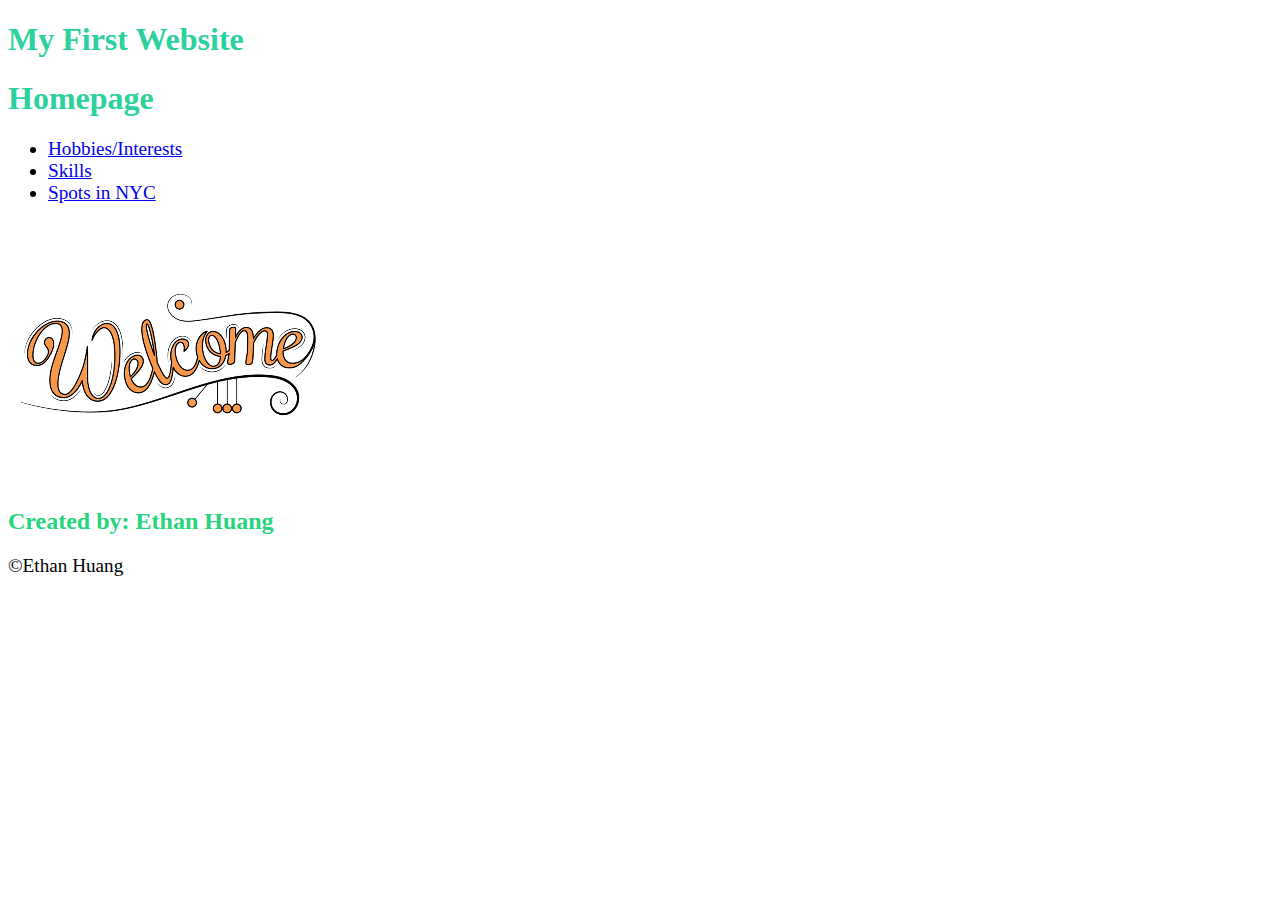
<file: index.html>
<!DOCTYPE html>
<html lang="en">
<head>
    <link rel="stylesheet" href="design.css">
    <meta charset="UTF-8">
    <meta http-equiv="X-UA-Compatible" content="IE=edge">
    <meta name="viewport" content="width=device-width, initial-scale=1.0">
    <title>MyFirstWebsite</title>
</head>
<body>
  <h1>My First Website</h1>
    <h1>Homepage</h1>
    <p>
        <!--Links to Other Pages-->
        <ul><li><a href="favorites.html" title="Favorites" target=""> 
        Hobbies/Interests</a></li>
        <li><a href="skills.html" title="Skills" target=""> 
        Skills</a></li>
        <li><a href="spots.html" title="Spots" target=""> 
        Spots in NYC</a></li></ul>
    </p>  
    <div id="video-container">  
      <video width="320" height="240" autoplay muted>
        <source src="videos/welcome.mp4" type="video/mp4">
      Your browser does not support the video tag.
      </video>
    </div>
    <h2>Created by: Ethan Huang</h2>
    <p>&copy;Ethan Huang</p>
</body>
</html>
</file>
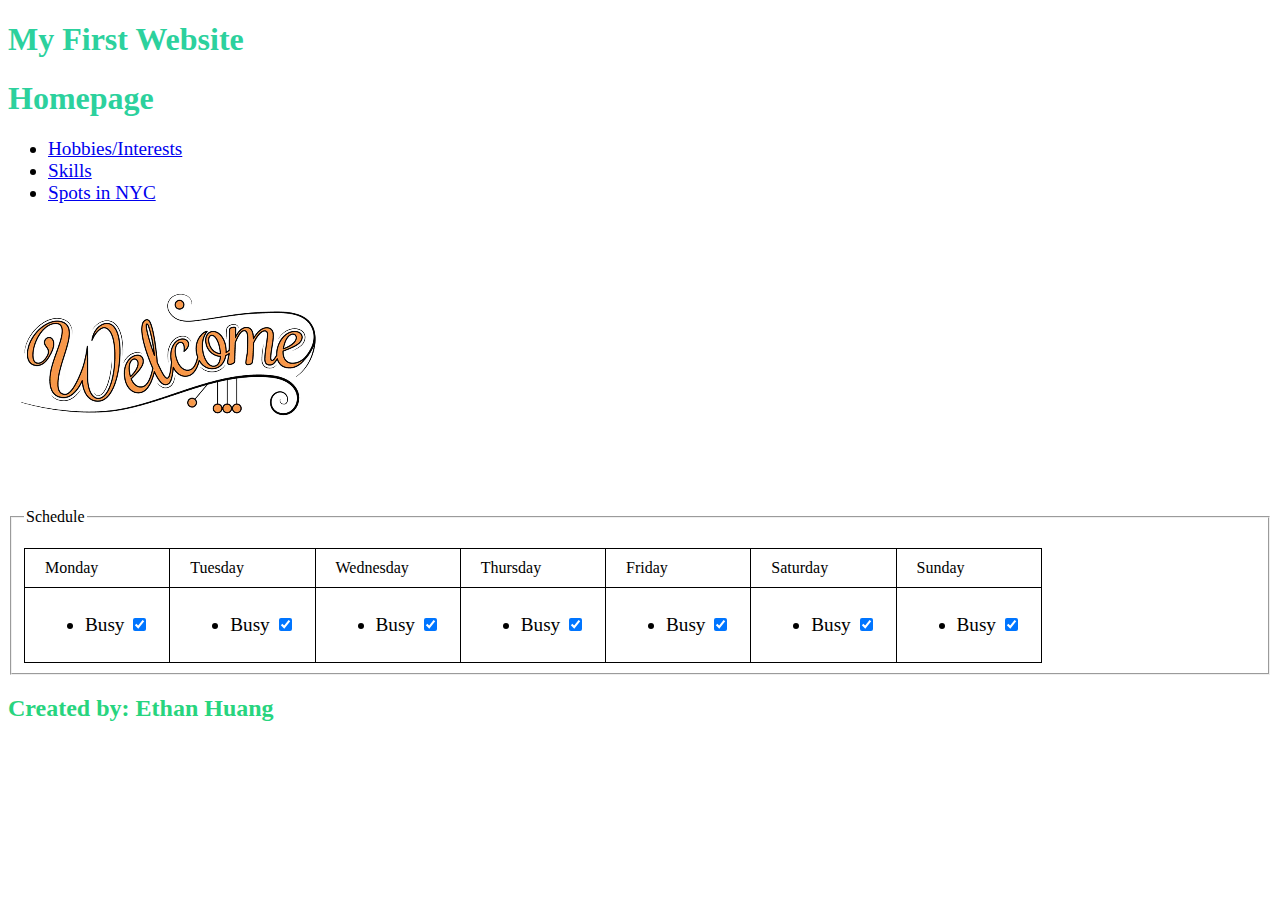
<file: MyFirstWebsite/index.html>
<!DOCTYPE html>
<html lang="en">
<head>
    <link rel="stylesheet" href="design.css">
    <meta charset="UTF-8">
    <meta http-equiv="X-UA-Compatible" content="IE=edge">
    <meta name="viewport" content="width=device-width, initial-scale=1.0">
    <title>MyFirstWebsite</title>
</head>
<body>
  <h1>My First Website</h1>
    <h1>Homepage</h1>
    <p>
        <!--Links to Other Pages-->
        <ul><li><a href="favorites.html" title="Favorites" target=""> 
        Hobbies/Interests</a></li>
        <li><a href="skills.html" title="Skills" target=""> 
        Skills</a></li>
        <li><a href="spots.html" title="Spots" target=""> 
        Spots in NYC</a></li></ul>
    </p>  
    <div id="video-container">  
      <video width="320" height="240" autoplay muted>
        <source src="videos/welcome.mp4" type="video/mp4">
      Your browser does not support the video tag.
      </video>
    </div>
      <fieldset>
      <legend>Schedule</legend>
      <table>
        <ul>
        <tr>
          <td>Monday</td>
          <td>Tuesday</td>
          <td>Wednesday</td>
          <td>Thursday</td>
          <td>Friday</td>
          <td>Saturday</td>
          <td>Sunday</td>
        </tr>
        <tr>
            <td><ul>
              <li>
                <label for="Busy">Busy</label>
                <input type="checkbox"  id="Busy"  name="Busy" value="Busy" checked/>
              </li>
            </ul></td>
            <td><ul>
              <li>
                <label for="Busy">Busy</label>
                <input type="checkbox"  id="Busy"  name="Busy" value="Busy" checked/>
              </li>
            </ul></td>
            <td><ul>
              <li>
                <label for="Busy">Busy</label>
                <input type="checkbox"  id="Busy"  name="Busy" value="Busy" checked/>
              </li>
            </ul></td>
            <td><ul>
              <li>
                <label for="Busy">Busy</label>
                <input type="checkbox"  id="Busy"  name="Busy" value="Busy" checked/>
              </li>
            </ul></td>
            <td><ul>
              <li>
                <label for="Busy">Busy</label>
                <input type="checkbox"  id="Busy"  name="Busy" value="Busy" checked/>
              </li>
            </ul></td>
            <td><ul>
              <li>
                <label for="Busy">Busy</label>
                <input type="checkbox"  id="Busy"  name="Busy" value="Busy" checked/>
              </li>
            </ul></td>
            <td><ul>
              <li>
                <label for="Busy">Busy</label>
                <input type="checkbox"  id="Busy"  name="Busy" value="Busy" checked/>
              </li>
            </ul></td>
        </tr>
      </ul>
      </table>
    </fieldset>
    <h2>Created by: Ethan Huang</h2>
</body>
</html>
</file>
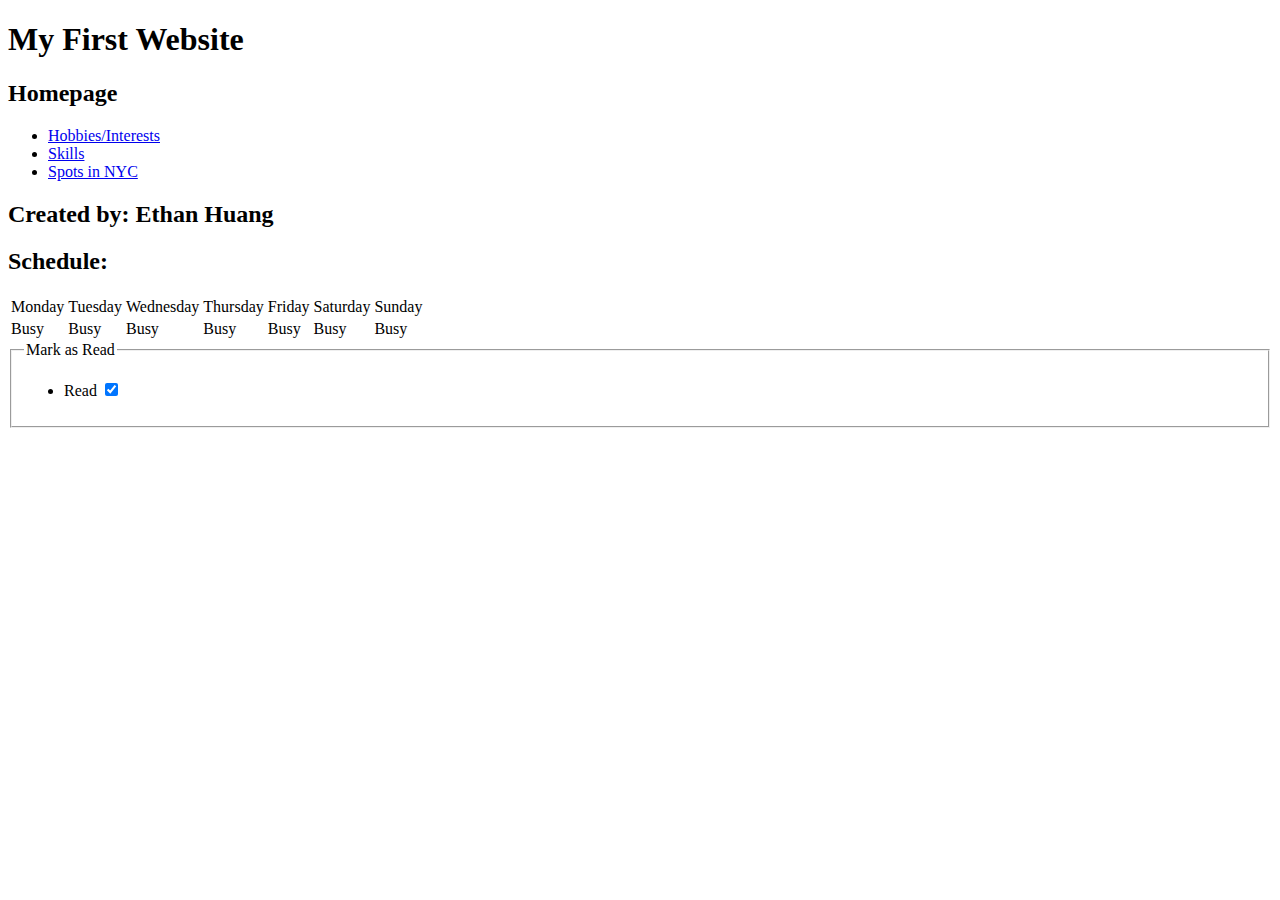
<file: New folder/Web-Dev-main/Web-Dev-main/New folder/index.html>
<!DOCTYPE html>
<html lang="en">
<head>
    <meta charset="UTF-8">
    <meta http-equiv="X-UA-Compatible" content="IE=edge">
    <meta name="viewport" content="width=device-width, initial-scale=1.0">
    <title>MyFirstWebsite</title>
</head>
<body>
    <h1>My First Website</h1>
    <h2>Homepage</h2>
    <p>
        <!--Links to Other Pages-->
        <ul><li><a href="favorites.html" title="Favorites" target=""> 
        Hobbies/Interests</a></li>
        <li><a href="skills.html" title="Skills" target=""> 
        Skills</a></li>
        <li><a href="spots.html" title="Spots" target=""> 
        Spots in NYC</a></li></ul>
    </p>   
    <h2>Created by: Ethan Huang</h2> 
      <h2>Schedule:</h2>
      <table>
        <tr>
          <td>Monday</td>
          <td>Tuesday</td>
          <td>Wednesday</td>
          <td>Thursday</td>
          <td>Friday</td>
          <td>Saturday</td>
          <td>Sunday</td>
        </tr>
        <tr>
            <td>Busy</td>
            <td>Busy</td>
            <td>Busy</td>
            <td>Busy</td>
            <td>Busy</td>
            <td>Busy</td>
            <td>Busy</td>
        </tr>
      </table>
      <fieldset>
        <legend>Mark as Read</legend>
        <ul>
          <li>
            <label for="Read">Read</label>
            <input type="checkbox"  id="Read"  name="Read" value="Read" checked />
          </li>
        </ul>
      </fieldset>
</body>
</html>
</file>
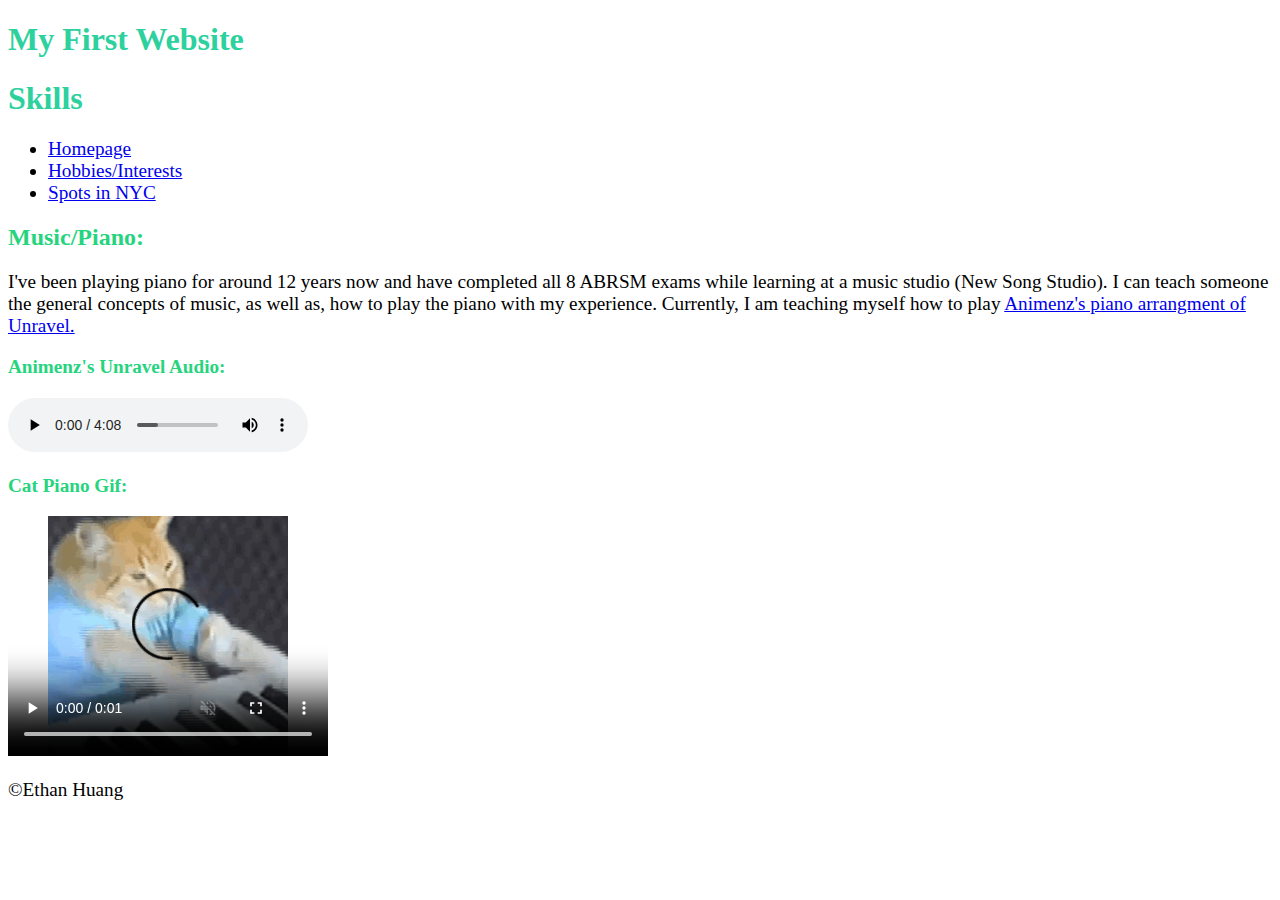
<file: skills.html>
<!DOCTYPE html>
<html lang="en">
<head>
    <link rel="stylesheet" href="design.css">
    <meta charset="UTF-8">
    <meta http-equiv="X-UA-Compatible" content="IE=edge">
    <meta name="viewport" content="width=device-width, initial-scale=1.0">
    <title>MyFirstWebsite</title>
</head>
<body>
    <h1>My First Website</h1>
    <h1>Skills</h1>
    <p>
        <!--Links to Other Pages-->
        <ul><li><a href="index.html" title="Homepage" target=""> 
        Homepage</a></li>
        <li><a href="favorites.html" title="Favorites" target=""> 
        Hobbies/Interests</a></li>
        <li><a href="spots.html" title="Spots" target=""> 
        Spots in NYC</a></li></ul>
    </p>
    <h2>Music/Piano:</h2>
    <p>
        I've been playing piano for around 12 years now and have completed all 8 ABRSM exams while learning at a music studio (New Song Studio). 
        I can teach someone the general concepts of music, as well as, how to play the piano with my experience. Currently, I am teaching myself how to play <a href="https://www.youtube.com/watch?v=sEQf5lcnj_o"
        title="Animenz Unravel" target="">Animenz's piano arrangment of Unravel. </a> 
    </p>
    <h3>Animenz's Unravel Audio:</h3>
    <audio controls>
        <source src="audios/unravel audio.mp3" type="audio/mp3">
      Your browser does not support the audio element.
      </audio>
    <h3>Cat Piano Gif:</h3>
    <video controls muted>
        <source src="videos/piano-gif.mp4" type="video/mp4">
      Your browser does not support the video element.
      </video>
    <p>&copy;Ethan Huang</p>
</body>
</html>
</file>
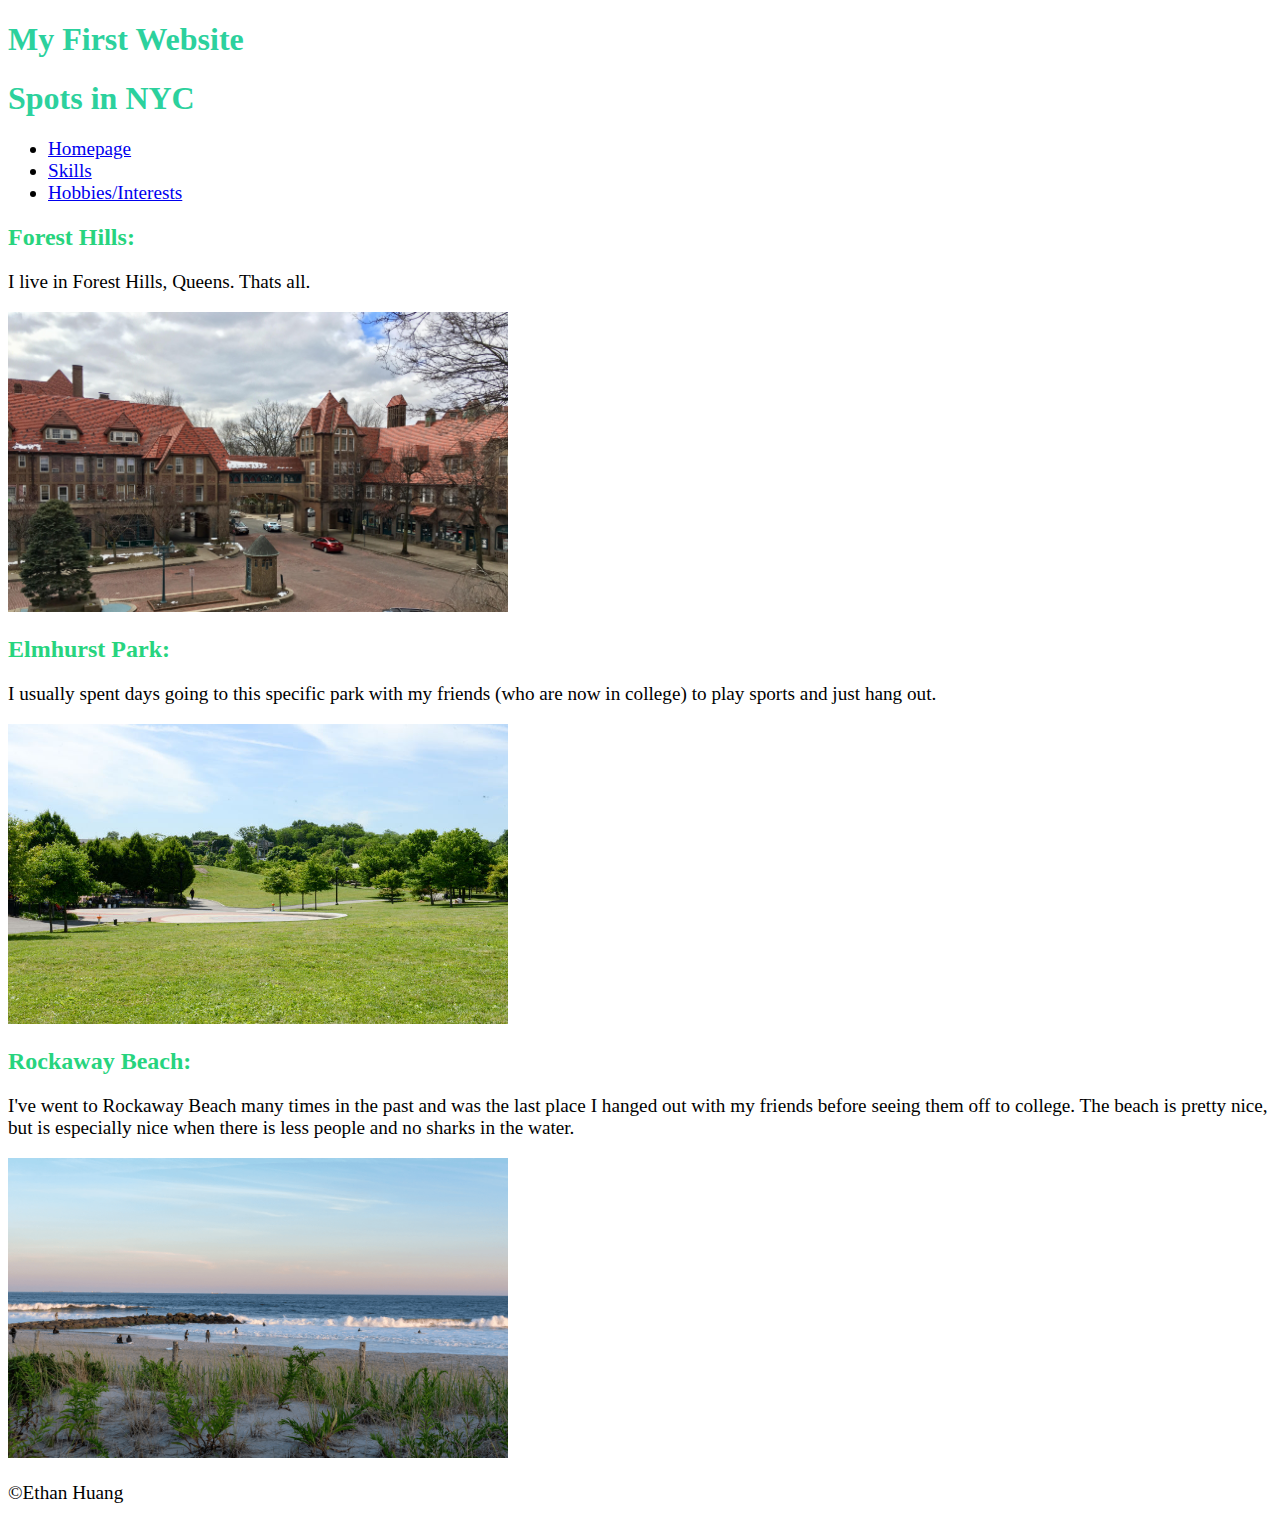
<file: spots.html>
<!DOCTYPE html>
<html lang="en">
<head>
    <link rel="stylesheet" href="design.css">
    <meta charset="UTF-8">
    <meta http-equiv="X-UA-Compatible" content="IE=edge">
    <meta name="viewport" content="width=device-width, initial-scale=1.0">
    <title>MyFirstWebsite</title>
</head>
<body>
    <h1>My First Website</h1>
    <h1>Spots in NYC</h1>
    <p>
        <!--Links to Other Pages-->
        <ul><li><a href="index.html" title="Homepage" target=""> 
        Homepage</a></li>
        <li><a href="skills.html" title="Skills" target=""> 
        Skills</a></li>
        <li><a href="favorites.html" title="Favorites" target=""> 
        Hobbies/Interests</a></li></ul>
    </p>
    <h2>Forest Hills:</h2>
    <p>I live in Forest Hills, Queens. Thats all.</p>
    <img src="images/foresthills.jpg" width="500" height="300"/>
    <h2>Elmhurst Park:</h2>
    <p>I usually spent days going to this specific park with my friends (who are now in college) to play sports and just hang out.</p>
    <img src="images/elmhurst park.jpg" width="500" height="300"/>
    <h2>Rockaway Beach:</h2>
    <p>I've went to Rockaway Beach many times in the past and was the last place I hanged out with my friends before seeing them off to college. 
        The beach is pretty nice, but is especially nice when there is less people and no sharks in the water.</p>
    <img src="images/Rockaway.png" width="500" height="300"/>
    <p>&copy;Ethan Huang</p>
</body>
</html>
</file>
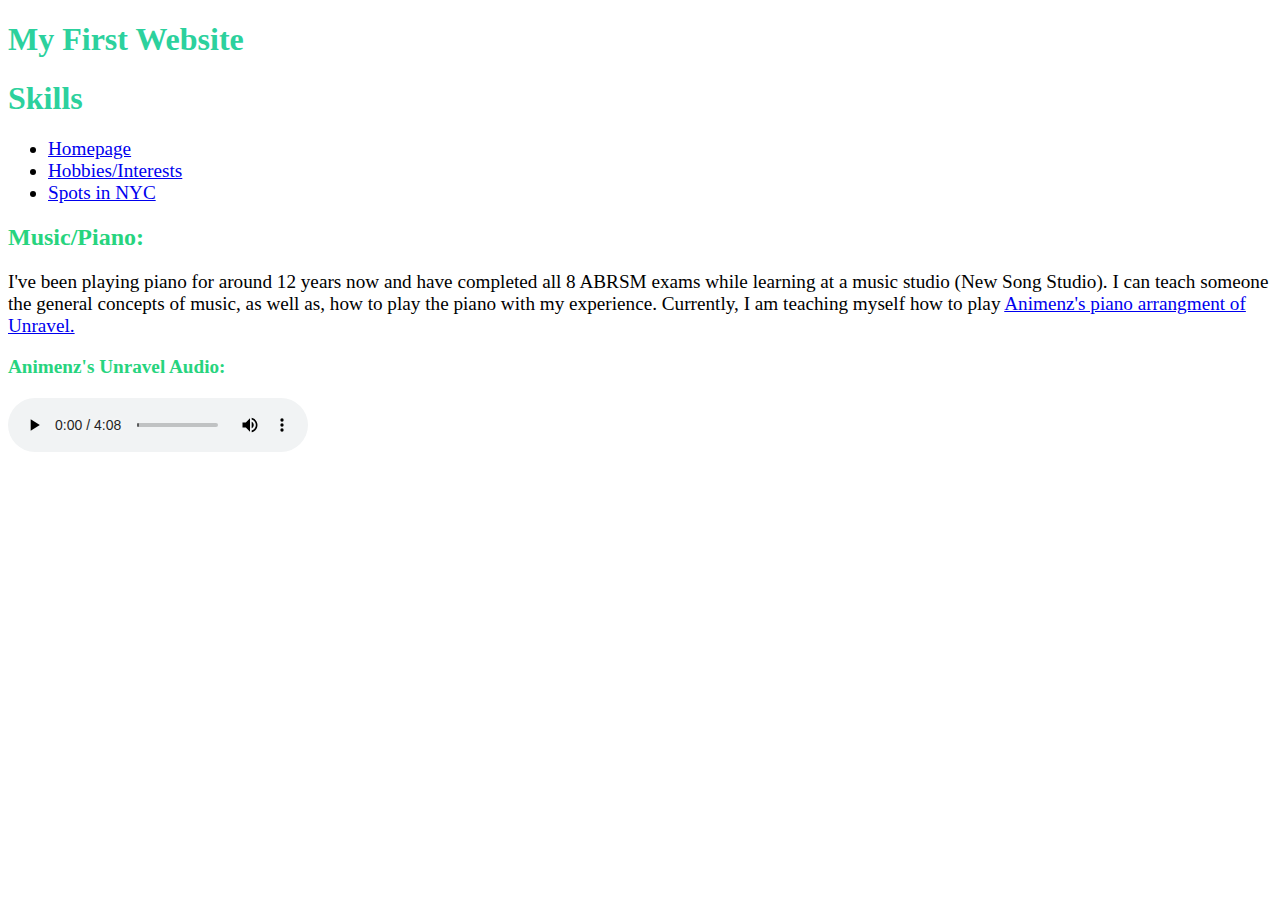
<file: MyFirstWebsite/skills.html>
<!DOCTYPE html>
<html lang="en">
<head>
    <link rel="stylesheet" href="design.css">
    <meta charset="UTF-8">
    <meta http-equiv="X-UA-Compatible" content="IE=edge">
    <meta name="viewport" content="width=device-width, initial-scale=1.0">
    <title>MyFirstWebsite</title>
</head>
<body>
    <h1>My First Website</h1>
    <h1>Skills</h1>
    <p>
        <!--Links to Other Pages-->
        <ul><li><a href="index.html" title="Homepage" target=""> 
        Homepage</a></li>
        <li><a href="favorites.html" title="Favorites" target=""> 
        Hobbies/Interests</a></li>
        <li><a href="spots.html" title="Spots" target=""> 
        Spots in NYC</a></li></ul>
    </p>
    <h2>Music/Piano:</h2>
    <p>
        I've been playing piano for around 12 years now and have completed all 8 ABRSM exams while learning at a music studio (New Song Studio). 
        I can teach someone the general concepts of music, as well as, how to play the piano with my experience. Currently, I am teaching myself how to play <a href="https://www.youtube.com/watch?v=sEQf5lcnj_o"
        title="Animenz Unravel" target="">Animenz's piano arrangment of Unravel. </a> 
    </p>
    <h3>Animenz's Unravel Audio:</h3>
    <audio controls>
        <source src="audios/unravel audio.mp3" type="audio/mp3">
      Your browser does not support the audio element.
      </audio>
</body>
</html>
</file>
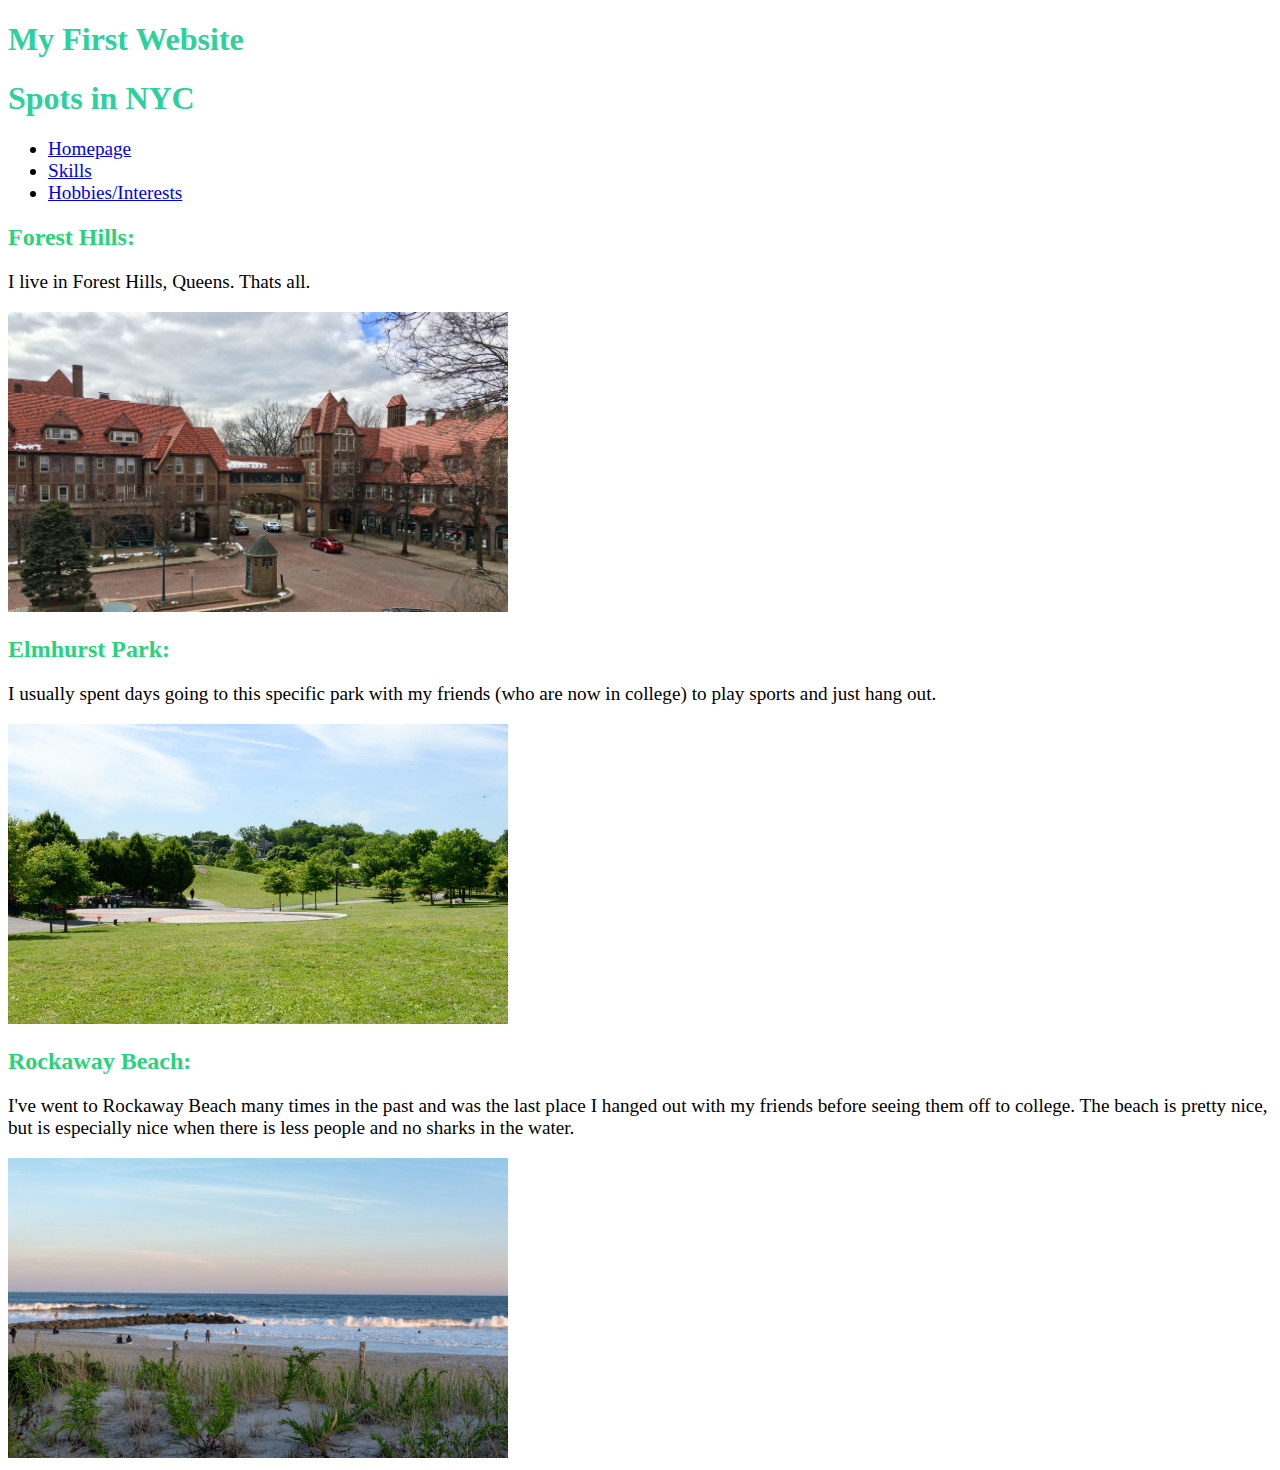
<file: MyFirstWebsite/spots.html>
<!DOCTYPE html>
<html lang="en">
<head>
    <link rel="stylesheet" href="design.css">
    <meta charset="UTF-8">
    <meta http-equiv="X-UA-Compatible" content="IE=edge">
    <meta name="viewport" content="width=device-width, initial-scale=1.0">
    <title>MyFirstWebsite</title>
</head>
<body>
    <h1>My First Website</h1>
    <h1>Spots in NYC</h1>
    <p>
        <!--Links to Other Pages-->
        <ul><li><a href="index.html" title="Homepage" target=""> 
        Homepage</a></li>
        <li><a href="skills.html" title="Skills" target=""> 
        Skills</a></li>
        <li><a href="favorites.html" title="Favorites" target=""> 
        Hobbies/Interests</a></li></ul>
    </p>
    <h2>Forest Hills:</h2>
    <p>I live in Forest Hills, Queens. Thats all.</p>
    <img src="images/foresthills.jpg" width="500" height="300"/>
    <h2>Elmhurst Park:</h2>
    <p>I usually spent days going to this specific park with my friends (who are now in college) to play sports and just hang out.</p>
    <img src="images/elmhurst park.jpg" width="500" height="300"/>
    <h2>Rockaway Beach:</h2>
    <p>I've went to Rockaway Beach many times in the past and was the last place I hanged out with my friends before seeing them off to college. 
        The beach is pretty nice, but is especially nice when there is less people and no sharks in the water.</p>
    <img src="images/Rockaway.png" width="500" height="300"/>
</body>
</html>
</file>
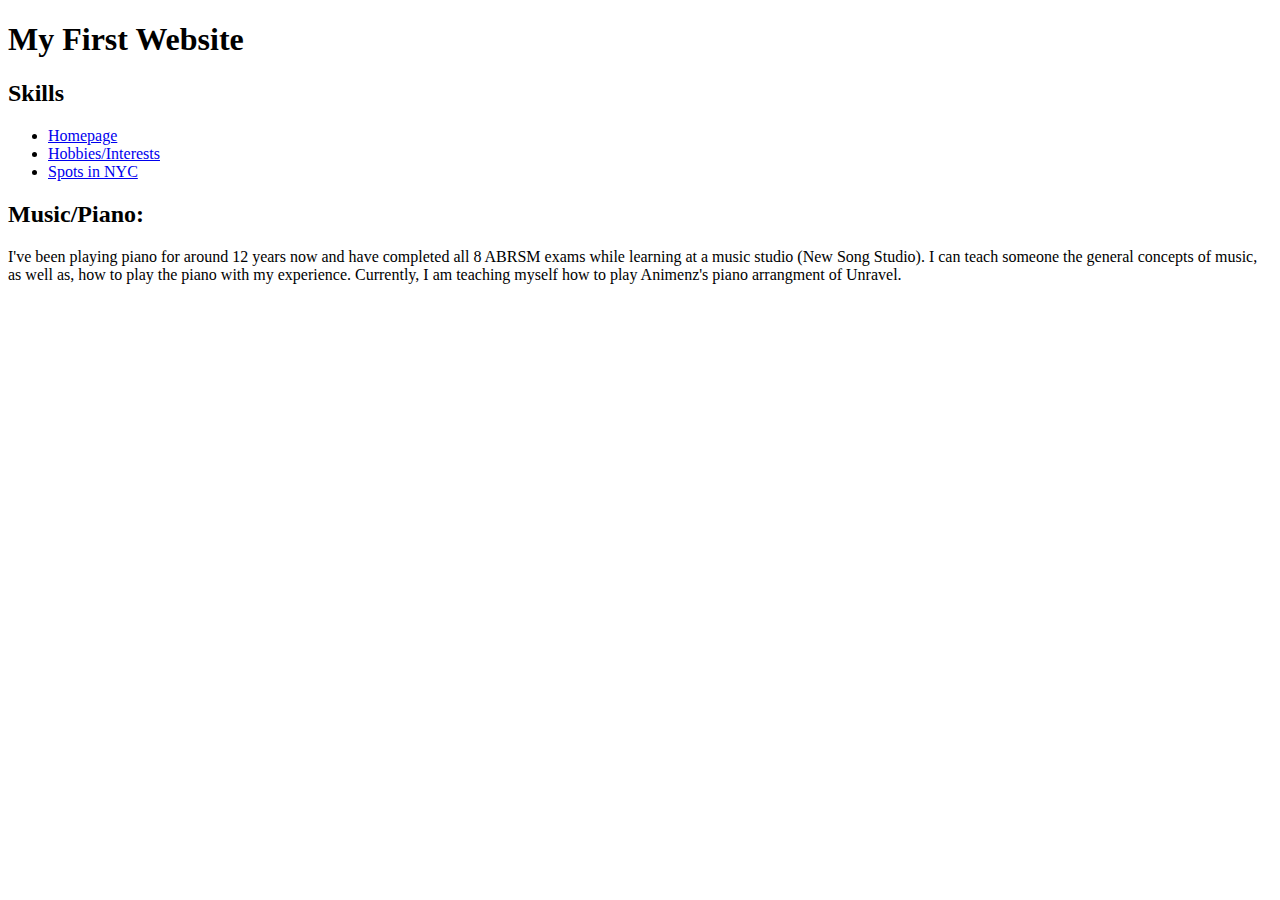
<file: New folder/Web-Dev-main/Web-Dev-main/New folder/skills.html>
<!DOCTYPE html>
<html lang="en">
<head>
    <meta charset="UTF-8">
    <meta http-equiv="X-UA-Compatible" content="IE=edge">
    <meta name="viewport" content="width=device-width, initial-scale=1.0">
    <title>MyFirstWebsite</title>
</head>
<body>
    <h1>My First Website</h1>
    <h2>Skills</h2>
    <p>
        <!--Links to Other Pages-->
        <ul><li><a href="index.html" title="Homepage" target=""> 
        Homepage</a></li>
        <li><a href="favorites.html" title="Favorites" target=""> 
        Hobbies/Interests</a></li>
        <li><a href="spots.html" title="Spots" target=""> 
        Spots in NYC</a></li></ul>
    </p>
    <h2>Music/Piano:</h2>
    <p>
        I've been playing piano for around 12 years now and have completed all 8 ABRSM exams while learning at a music studio (New Song Studio). 
        I can teach someone the general concepts of music, as well as, how to play the piano with my experience. Currently, I am teaching myself how to play Animenz's
        piano arrangment of Unravel. 
    </p>
</body>
</html>
</file>
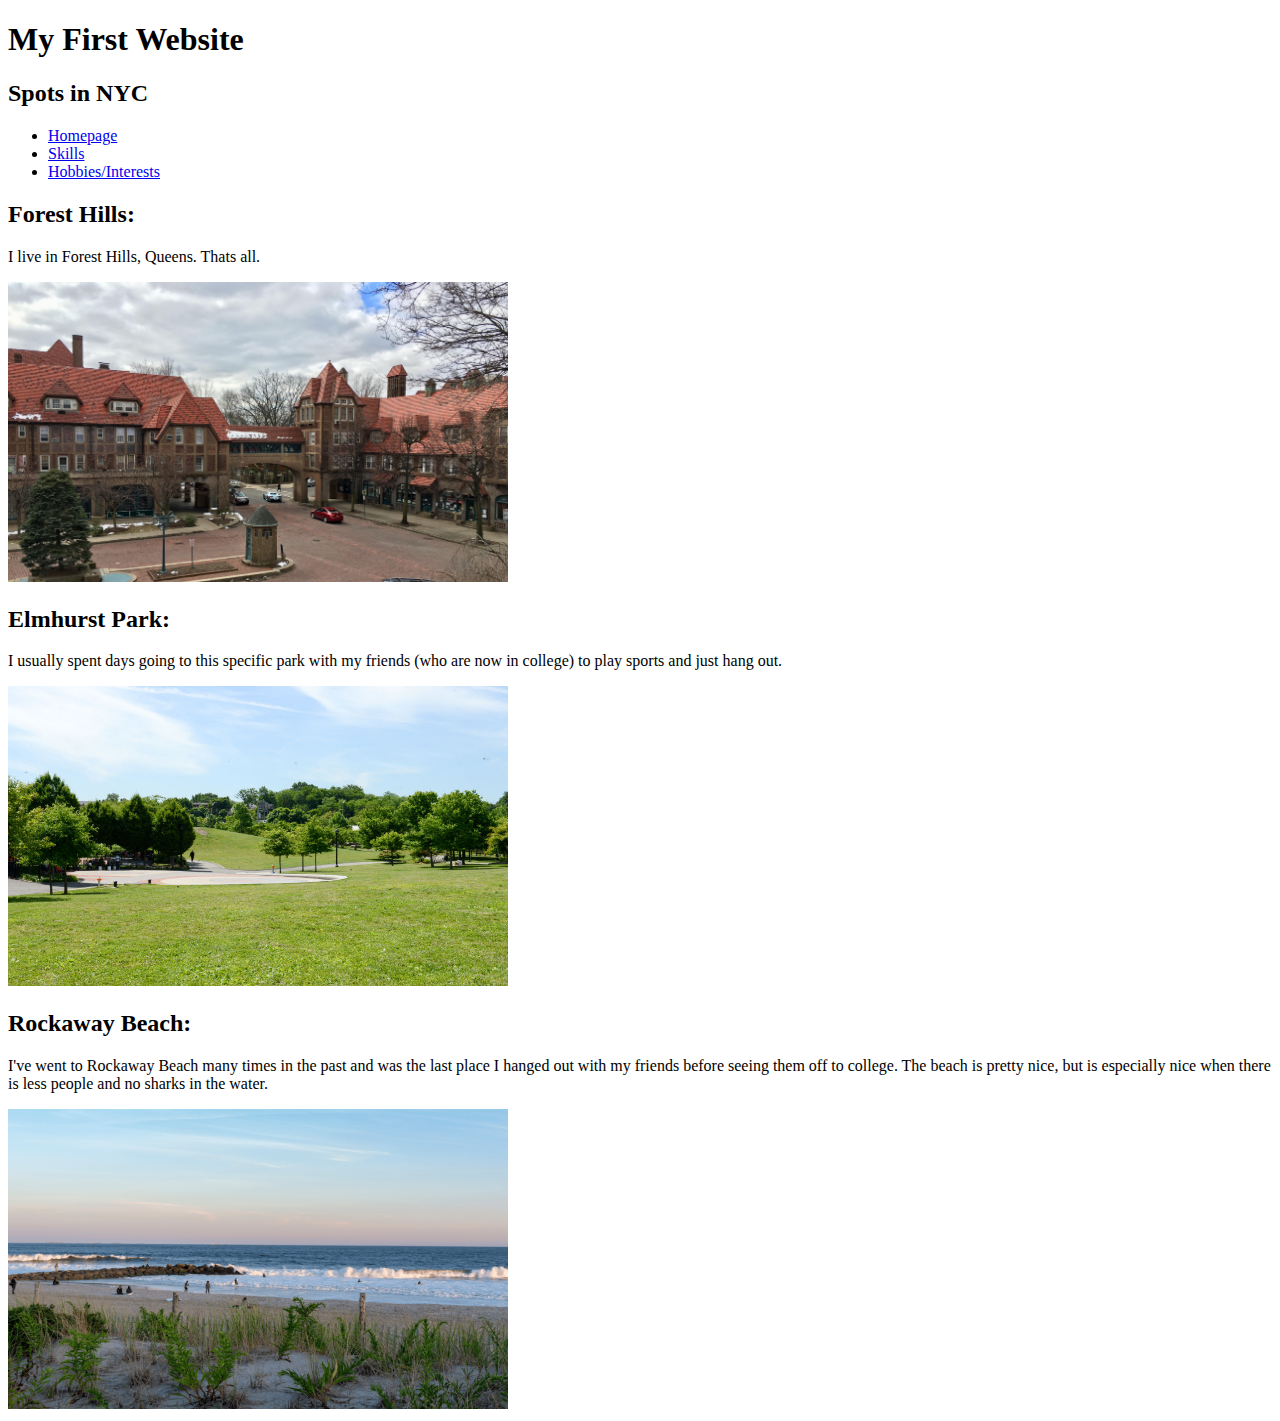
<file: New folder/Web-Dev-main/Web-Dev-main/New folder/spots.html>
<!DOCTYPE html>
<html lang="en">
<head>
    <meta charset="UTF-8">
    <meta http-equiv="X-UA-Compatible" content="IE=edge">
    <meta name="viewport" content="width=device-width, initial-scale=1.0">
    <title>MyFirstWebsite</title>
</head>
<body>
    <h1>My First Website</h1>
    <h2>Spots in NYC</h2>
    <p>
        <!--Links to Other Pages-->
        <ul><li><a href="index.html" title="Homepage" target=""> 
        Homepage</a></li>
        <li><a href="skills.html" title="Skills" target=""> 
        Skills</a></li>
        <li><a href="favorites.html" title="Favorites" target=""> 
        Hobbies/Interests</a></li></ul>
    </p>
    <h2>Forest Hills:</h2>
    <p>I live in Forest Hills, Queens. Thats all.</p>
    <img src="images/foresthills.jpg" width="500" height="300"/>
    <h2>Elmhurst Park:</h2>
    <p>I usually spent days going to this specific park with my friends (who are now in college) to play sports and just hang out.</p>
    <img src="images/elmhurst park.jpg" width="500" height="300"/>
    <h2>Rockaway Beach:</h2>
    <p>I've went to Rockaway Beach many times in the past and was the last place I hanged out with my friends before seeing them off to college. 
        The beach is pretty nice, but is especially nice when there is less people and no sharks in the water.</p>
    <img src="images/Rockaway.png" width="500" height="300"/>
</body>
</html>
</file>
<file: design.css>
table {
    border-collapse:collapse;
  }
  td,
th {
    border: 1px solid black;
    padding: 10px 20px;
}
h1{
  font-weight: bold;
  font-size:xx-large;
  color:rgb(44, 209, 157);
}
h2{
  font-weight: bold;
  font-size:x-large;
  color:rgb(39, 212, 126);
}
h3{
  font-weight: bold;
  font-size:larger;
  color:rgb(39, 212, 126);
}
li{
  font-size:larger;
  color:black;
}
p{
  font-size: larger;
  color:black;
}
#video-container {
  margin-right: 600px;
  margin-bottom: 30px;
  margin-top: 30px;
}
video {
  width: 320px;
  height: 240px; 
}
html {background-color: rgb(255, 255, 255);}
</file>
<file: MyFirstWebsite/design.css>
table {
    border-collapse:collapse;
  }
  td,
th {
    border: 1px solid black;
    padding: 10px 20px;
}
h1{
  font-weight: bold;
  font-size:xx-large;
  color:rgb(44, 209, 157);
}
h2{
  font-weight: bold;
  font-size:x-large;
  color:rgb(39, 212, 126);
}
h3{
  font-weight: bold;
  font-size:larger;
  color:rgb(39, 212, 126);
}
li{
  font-size:larger;
  color:black;
}
p{
  font-size: larger;
  color:black;
}
#video-container {
  margin-right: 600px;
  margin-bottom: 30px;
  margin-top: 30px;
}
video {
  width: 320px;
  height: 240px; 
}
html {background-color: rgb(255, 255, 255);}
</file>
